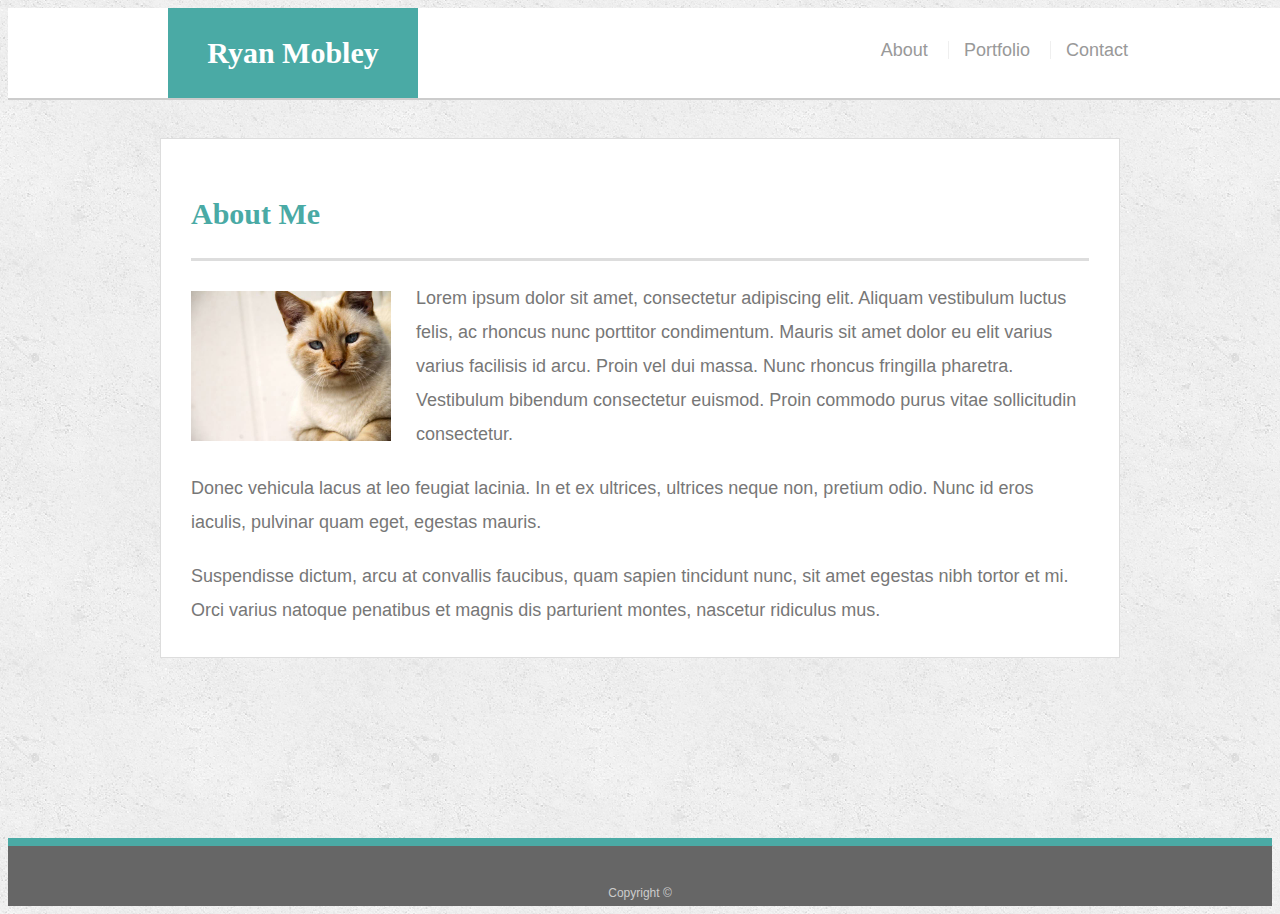
<file: index.html>
<!doctype html>
<html lang="en-us">

<head>
  <meta charset="UTF-8">
  <title>About | Ryan Mobley</title>
  <meta name="viewport" content="width=device-width, initial-scale=1.0">
  <link rel="stylesheet" type="text/css" href="assets/css/style.css">
</head>

<body>

  <header id="masthead">
    <div class="container">
      <a href="index.html" id="logo">Ryan Mobley</a>
      <nav>
        <a href="index.html">About</a>
        <a href="portfolio.html">Portfolio</a>
        <a href="contact.html">Contact</a>
      </nav>
    </div>
  </header>

  <div id="main-container" class="container">
    <section class="main-section">
      <h1>About Me</h1>

      <img src="assets/images/cat.jpg" class="auth-image" alt="Your Name">

      <p>Lorem ipsum dolor sit amet, consectetur adipiscing elit. Aliquam vestibulum luctus felis, ac rhoncus nunc porttitor condimentum. Mauris sit amet dolor eu elit varius varius facilisis id arcu. Proin vel dui massa. Nunc rhoncus fringilla pharetra. Vestibulum bibendum consectetur euismod. Proin commodo purus vitae sollicitudin consectetur.</p>

      <p>Donec vehicula lacus at leo feugiat lacinia. In et ex ultrices, ultrices neque non, pretium odio. Nunc id eros iaculis, pulvinar quam eget, egestas mauris.</p>

      <p>Suspendisse dictum, arcu at convallis faucibus, quam sapien tincidunt nunc, sit amet egestas nibh tortor et mi. Orci varius natoque penatibus et magnis dis parturient montes, nascetur ridiculus mus.</p>

    </section>

  </div>

  <footer>
    <div class="container">
      Copyright &copy; 
    </div>
  </footer>
</body>

</html>
</file>
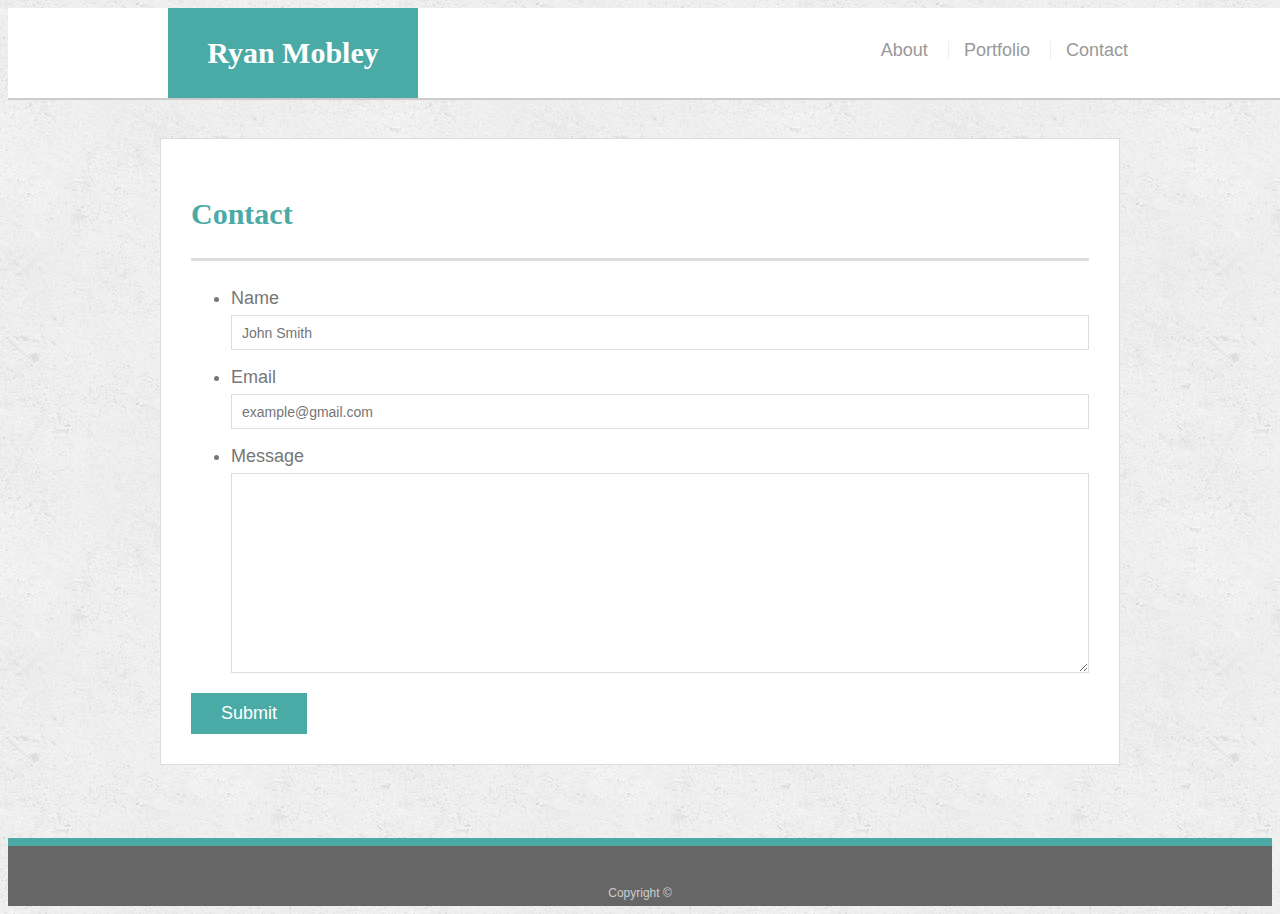
<file: contact.html>
<!doctype html>
<html lang="en-us">

<head>
  <meta charset="UTF-8">
  <title>Contact | Ryan Mobley</title>
  <meta name="viewport" content="width=device-width, initial-scale=1.0">
  <link rel="stylesheet" type="text/css" href="assets/css/style.css">
</head>

<body>

  <header id="masthead">
    <div class="container">
      <a href="index.html" id="logo">Ryan Mobley</a>
      <nav>
        <a href="index.html">About</a>
        <a href="portfolio.html">Portfolio</a>
        <a href="contact.html">Contact</a>
      </nav>
    </div>
  </header>

  <div id="main-container" class="container">
    <section class="main-section">
      <h1>Contact</h1>

      <form id="contact-form">
        <ul>
          <li>
            <label for="name">Name</label>
            <input type="text" id="name" name="name" placeholder="John Smith" required="required">
          </li>
          <li>
            <label for="email">Email</label>
            <input type="email" id="email" name="email" placeholder="example@gmail.com" required="required">
          </li>
          <li>
            <label for="message">Message</label>
            <textarea id="message" name="message" required="required"></textarea>
          </li>
        </ul>
        <input type="submit">
      </form>

    </section>

  </div>

  <footer>
    <div class="container">
      Copyright &copy; 
    </div>
  </footer>
  <script serc="https://stackpath.bootstrapcdn.com/bootstrap/4.3.1/js/bootstrap.min.js"></script>
</body>

</html>
</file>
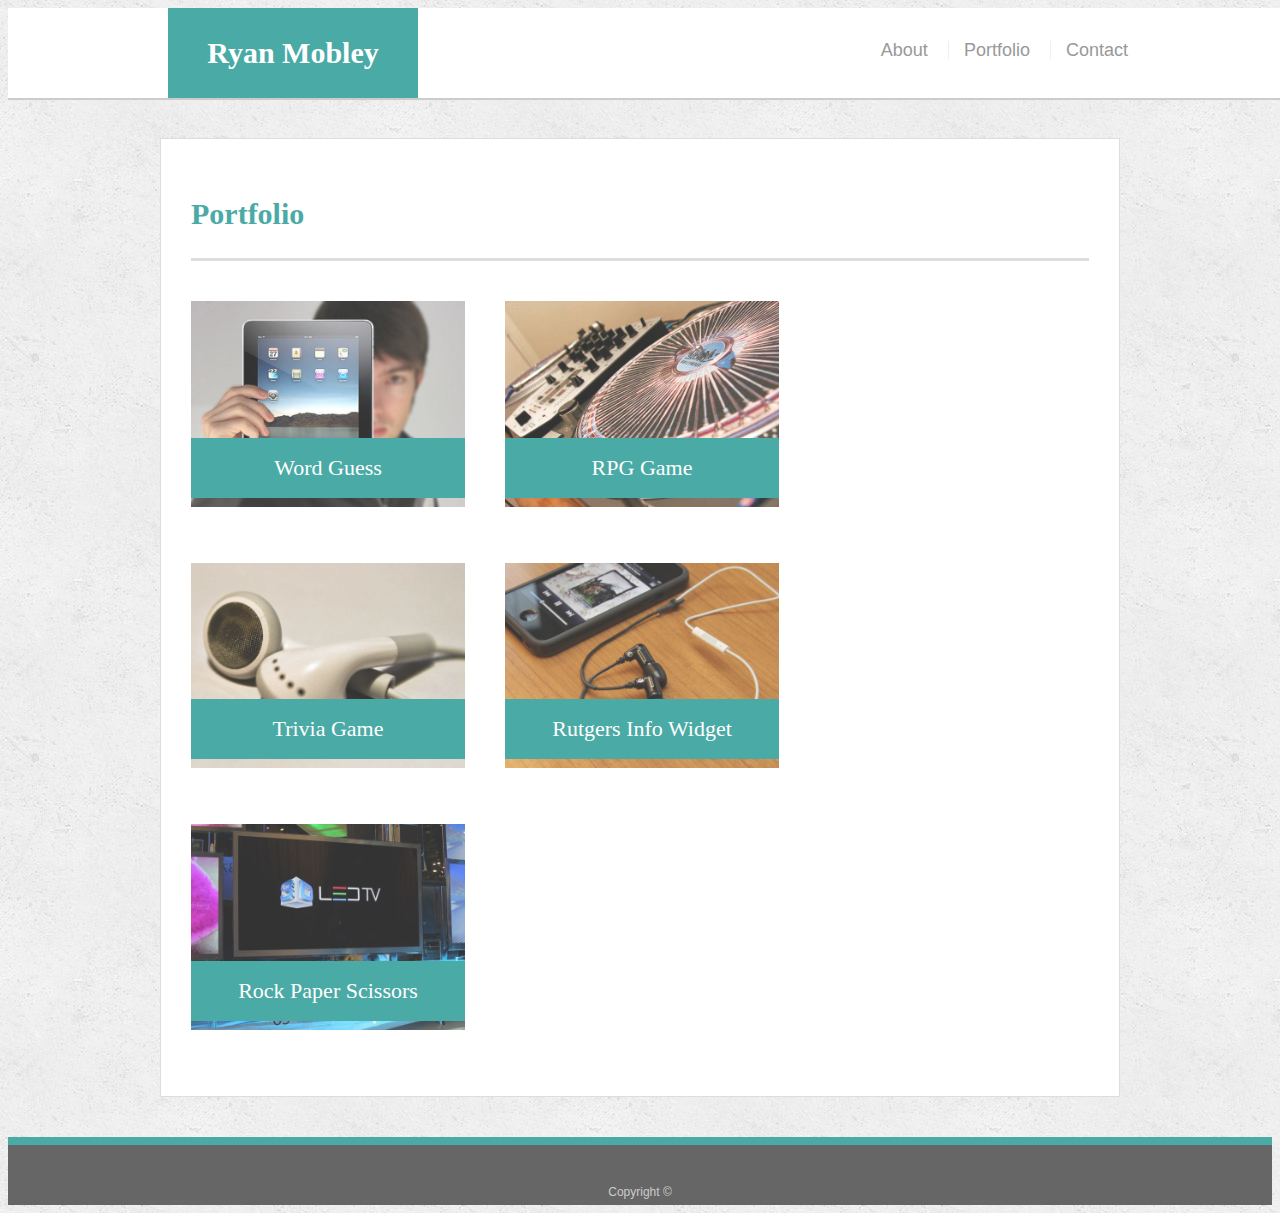
<file: portfolio.html>
<!doctype html>
<html lang="en-us">

<head>
  <meta charset="UTF-8">
  <meta name="viewport" content="width=device-width, initial-scale=1.0">
  <title>Portfolio | Ryan Mobley</title>
  <link rel="stylesheet" type="text/css" href="assets/css/style.css">
</head>

<body>

  <header id="masthead">
    <div class="container">
      <a href="index.html" id="logo">Ryan Mobley</a>
      <nav>
        <a href="index.html">About</a>
        <a href="portfolio.html">Portfolio</a>
        <a href="contact.html">Contact</a>
      </nav>
    </div>
  </header>

  <div id="main-container" class="container">
    <section class="main-section">
      <h1>Portfolio</h1>

      <div class="work">
        <img src="assets/images/technics-q-c-640-480-1.jpg" alt="Word Guess">

        <h3>Word Guess</h3>
      </div>
      <div class="work">
        <img src="assets/images/technics-q-c-640-480-2.jpg" alt="RPG Game">

        <h3>RPG Game</h3>
      </div>
      <div class="work">
        <img src="assets/images/technics-q-c-640-480-5.jpg" alt="Trivia Game">

        <h3>Trivia Game</h3>
      </div>
      <div class="work">
        <img src="assets/images/technics-q-c-640-480-7.jpg" alt="Rutgers Info Widget">

        <h3>Rutgers Info Widget</h3>
      </div>
      <div class="work">
        <img src="assets/images/technics-q-c-640-480-9.jpg" alt="Rock Paper Scissors">

        <h3>Rock Paper Scissors</h3>
      </div>

    </section>

  </div>

  <footer>
    <div class="container">
      Copyright &copy;
    </div>
  </footer>
</body>

</html>
</file>
<file: assets/css/style.css>
body {
    font-family: Arial, "Helvetica Neue", Helvetica, sans-serif;
    font-size: 18px;
    line-height: 34px;
    color: #777777;
    background: url("../images/concrete_seamless.png");
  }
  
  * {
    box-sizing: border-box;
  }
  
  /* general */
  
  .container {
    width: 100%;
    max-width: 960px;
    margin: 0 auto;
    clear: both;
  }
  
  h1,
  h2,
  h3,
  p {
    margin-bottom: 20px;
  }
  
  p:last-child {
    margin-bottom: 0;
  }
  
  h1,
  h2,
  h3 {
    font-family: Georgia, Times, "Times New Roman", serif;
    font-weight: 700;
    color: #4aaaa5;
  }
  
  h1 {
    padding-bottom: 20px;
    font-size: 30px;
    line-height: 49px;
    border-bottom: 3px solid #dddddd;
  }
  
  h2,
  h3 {
    font-size: 22px;
  }
  
  /* header */
  
  #masthead {
    position: fixed;
    z-index: 99;
    width: 100%;
    margin: 0 0 30px;
    overflow: auto;
    color: #ffffff;
    background: #ffffff;
    border-bottom: 2px solid #cccccc;
  }
  
  #logo {
    float: left;
    width: 250px;
    height: 90px;
    font-family: Georgia, Times, "Times New Roman", serif;
    font-size: 30px;
    font-weight: 700;
    line-height: 90px;
    color: #ffffff;
    text-align: center;
    text-decoration: none;
    background: #4aaaa5;
  }
  
  nav {
    float: right;
    margin-top: 25px;
  }
  
  nav a {
    display: inline-block;
    padding-left: 15px;
    margin-left: 15px;
    line-height: 18px;
    color: #999;
    text-decoration: none;
    border-left: 1px solid #efefef;
  }
  
  nav a:first-child {
    border-left: 0 none;
  }
  
  /* footer */
  
  footer {
    padding: 30px 0;
    clear: both;
    font-size: 12px;
    color: #ffffff;
    color: #cccccc;
    text-align: center;
    background: #666666;
    border-top: 8px solid #4aaaa5;
    height: 50px;
  }
  
  h3, h2 {
    padding-bottom: 20px;
    margin-bottom: 15px;
    line-height: 22px;
    border-bottom: 2px solid #eeeeee;
  }
  
  /* main */
  
  #main-container {
    padding-top: 130px;
    min-height: calc(100vh - 70px);
  }
  
  .main-section {
    float: left;
    width: 100%;
    max-width: 960px;
    padding: 30px;
    margin: 0 0 40px;
    background: #ffffff;
    border: 1px solid #dddddd;
  }
  
  /* portfolio page */
  
  .work {
    position: relative;
    float: left;
    width: 274px;
    margin: 20px 0 25px;
    overflow: auto;
  }
  
  .work:nth-child(even) {
    margin-right: 40px;
  }
  
  .work img {
    width: 100%;
    border: 0 none;
    opacity: 0.8;
  }
  
  .work h3 {
    position: absolute;
    bottom: 20px;
    width: 100%;
    padding: 15px;
    margin-bottom: 0;
    font-weight: 300;
    line-height: 30px;
    color: #ffffff;
    text-align: center;
    background: #4aaaa5;
    border-bottom: 0;
  }
  
  .auth-image {
    float: left;
    width: 200px;
    height: auto;
    margin-top: 10px;
    margin-right: 25px;
  }
  
  /* contact page */
  
  #contact-form ul {
    margin-bottom: 20px;
  }
  
  #contact-form li {
    margin-bottom: 10px;
  }
  
  label,
  input[type=text],
  input[type=email],
  textarea {
    display: block;
    width: 100%;
  }
  
  input[type=text],
  input[type=email],
  textarea {
    height: 35px;
    padding: 0 10px;
    font-size: 14px;
    border: 1px solid #dddddd;
  }
  
  textarea {
    height: 200px;
  }
  
  input[type=submit] {
    padding: 10px 30px;
    font-size: 18px;
    color: #ffffff;
    cursor: pointer;
    background: #4aaaa5;
    border: 0 none;
  }

  @media only screen and (max-width: 980px){
    #contact-form{
      margin-left:-4%;
    }
    #logo{
      margin-left:4%;
    }
    #main-container{
      max-width:65%;
      margin-left:5%;
    }
    nav{
      margin-right:3%;
    }
    .work{
      width:45%;
    }
  }
  @media only screen and (max-width: 768px){
    #main-container{
      max-width:95%;
    }
    #logo{
      margin-left:3%;
    }
    nav{
      float:right;
      margin-top:0px;
      margin-right:3%;
      padding-top:3.5%;
    }
    .work{
      width:47%;
    }
  }
  @media only screen and (max-width: 640px){
    #logo{
      width:101%;
      margin-left:-1%;
      text-align: center;
      top:0;
    }
    #masthead{
      position:static;
      text-align:center;
    }
    .container{
      width:100%;
    }
    .main-section{
      margin: 0 -2% 0%;
    }
    #main-container{
      padding-top:0px;
    }
    .main-section{
      position:static;
    }
    .auth-image{
      width:100%;
    }
    nav{
      float:none;
    }
    .work{
      width: 525px;
      margin: 20px 0px 25px;
    }
  }
</file>
